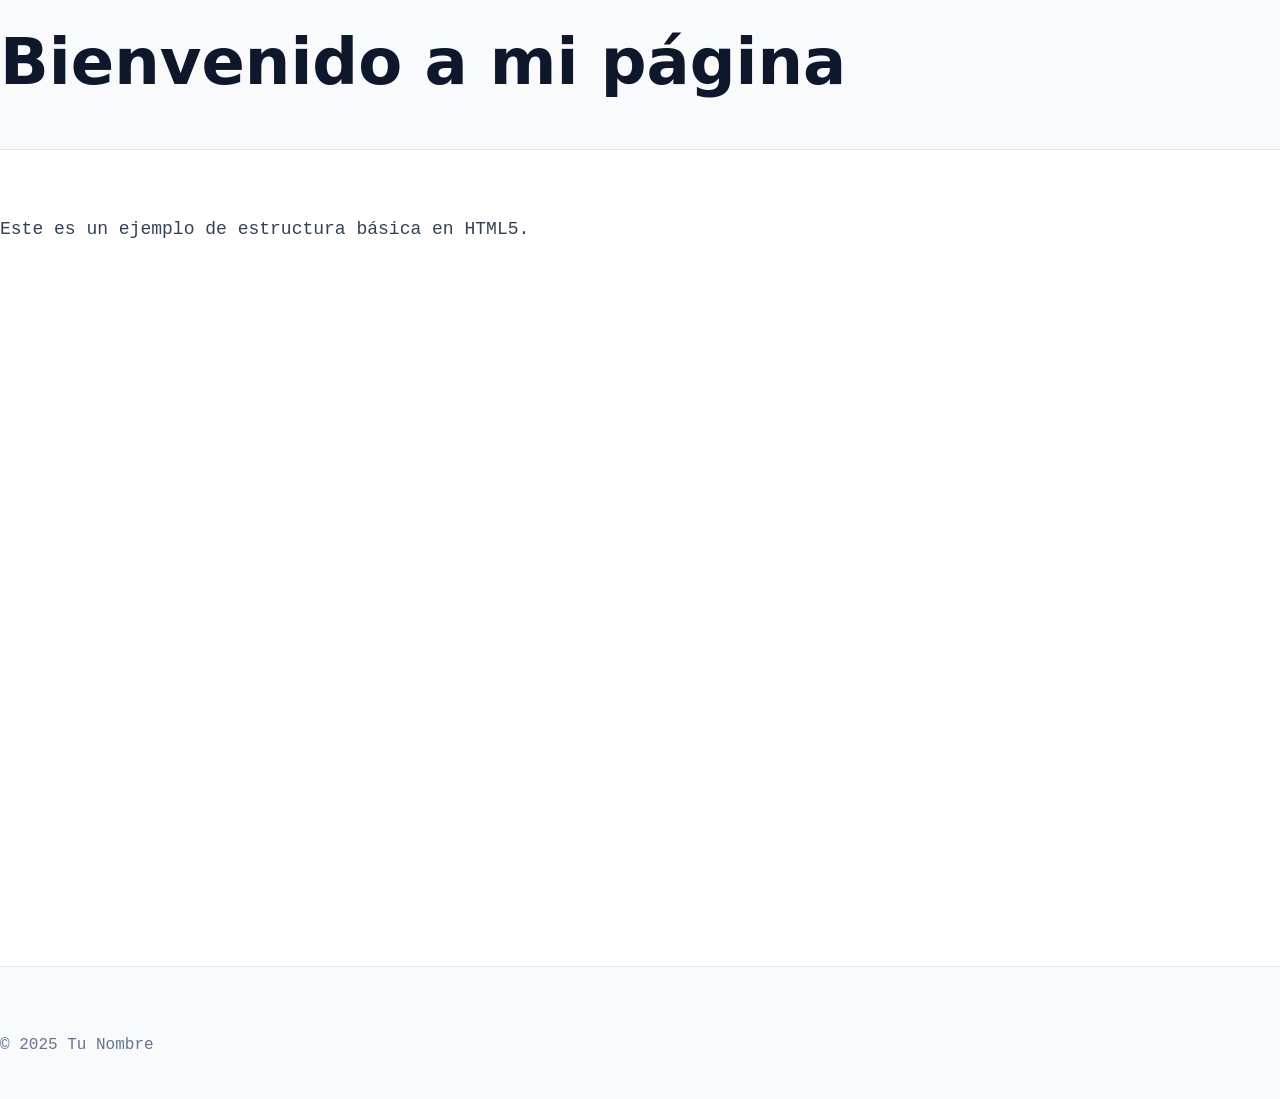
<file: ejemplos/index.html>
<!DOCTYPE html>
<html lang="es">
<head>
  <meta charset="UTF-8">
  <meta name="viewport" content="width=device-width, initial-scale=1.0">
  <link rel="stylesheet" href="../assets/css/style.css">
  <script src="../assets/js/main.js" defer></script>
  <title>Documento HTML5 Básico</title>
</head>
<body>
  <header>
    <h1>Bienvenido a mi página</h1>
  </header>
  <main>
    <p>Este es un ejemplo de estructura básica en HTML5.</p>
  </main>
  <footer>
    <p>&copy; 2025 Tu Nombre</p>
  </footer>
</file>
<file: assets/css/style.css>
/* ============================================
   WEB ATELIER (UDIT) - Student Project Template
   ============================================
   Main Stylesheet: Modular CSS Architecture
   This file uses the barrel pattern: it serves
	 as a single entry point, importing all CSS
	 partials in the correct order for modularity
	 and maintainability.
   ============================================
   PEDAGOGICAL NOTE: This file is the ENTRY POINT.
   It imports partials in a specific order (cascade matters).
   Learn modularization: each partial has ONE concern.
   To add a new component: create _my-component.css and
   add @import below. Order: variables → reset → base →
   layout → components → utilities → a11y → responsive → print
   ============================================ */

/* 1. Variables first: tokens used by all other modules */
@import '_variables.css';

/* 2. Reset: normalize browser defaults */
@import '_reset.css';

/* 3. Base: typography, links, raw HTML elements */
@import '_base.css';

/* 4. Layout: containers, grids, main structure */
@import '_layout.css';

/* 5. Components: header, footer, buttons, cards */
@import '_components.css';

/* 5.5 Scrollytelling: progressive reveal components */
@import '_scrollytelling.css';

/* 6. Utilities: single-purpose helper classes */
@import '_utilities.css';

/* 7. Accessibility: sr-only, skip-link, reduced motion */
@import '_accessibility.css';

/* 8. Responsive: breakpoint overrides */
@import '_responsive.css';

/* 9. Print: print-specific styles */
@import '_print.css';
</file>
